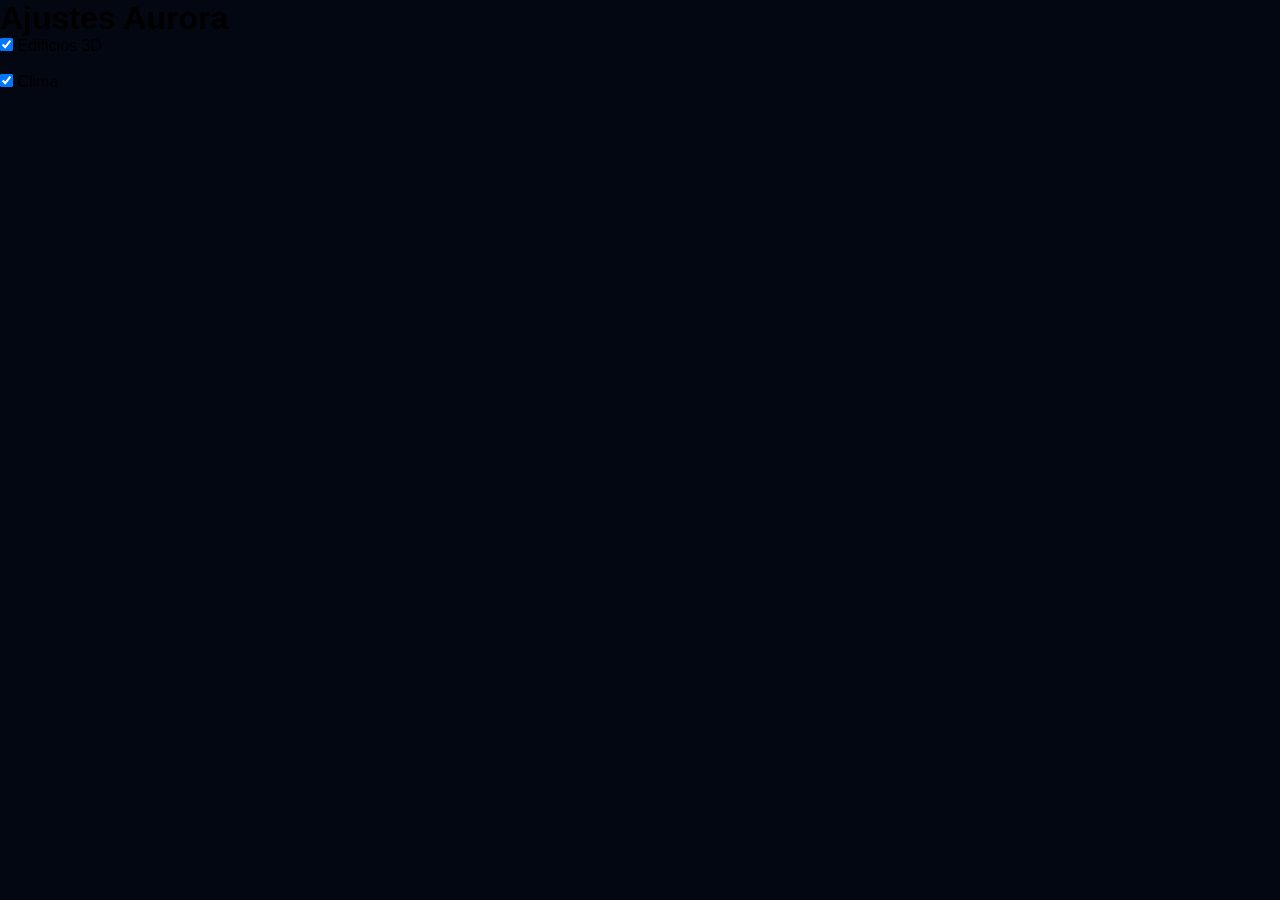
<file: pages/settings.html>
<!DOCTYPE html>
<html>
<head>

<title>Configuración</title>

<link rel="stylesheet"
href="../style.css">

</head>

<body>

<h1>Ajustes Aurora</h1>

<label>

<input
type="checkbox"
checked
>

Edificios 3D

</label>

<br><br>

<label>

<input
type="checkbox"
checked
>

Clima

</label>

</body>
</html>
</file>
<file: style.css>
*{
margin:0;
padding:0;
box-sizing:border-box;
font-family:Arial,sans-serif;
}

html,
body{
width:100%;
height:100%;
overflow:hidden;
background:#030712;
}

#map{
width:100%;
height:100%;
}

header{
position:absolute;
top:10px;
left:10px;
right:10px;

z-index:1000;

display:flex;
gap:10px;
}

.logo{
color:#00ffff;
font-size:24px;
font-weight:bold;
text-shadow:0 0 15px cyan;
}

#searchBox{

flex:1;

padding:12px;

border:none;

border-radius:12px;

background:rgba(0,0,0,.6);

color:white;

backdrop-filter:blur(10px);
}

#gpsBtn{

width:50px;

border:none;

border-radius:12px;

background:#00ffff;

font-size:20px;
}

#hud{

position:absolute;

bottom:15px;

left:15px;

display:flex;

flex-direction:column;

gap:10px;

z-index:1000;
}

.card{

padding:12px;

border-radius:12px;

background:rgba(0,0,0,.6);

color:white;

backdrop-filter:blur(15px);
}

#loading{

position:fixed;

width:100%;

height:100%;

background:black;

display:flex;

flex-direction:column;

justify-content:center;

align-items:center;

z-index:9999;
}

.loader{

width:80px;

height:80px;

border:4px solid cyan;

border-top:4px solid transparent;

border-radius:50%;

animation:spin 1s linear infinite;
}

@keyframes spin{

100%{
transform:rotate(360deg);
}
}
</file>
